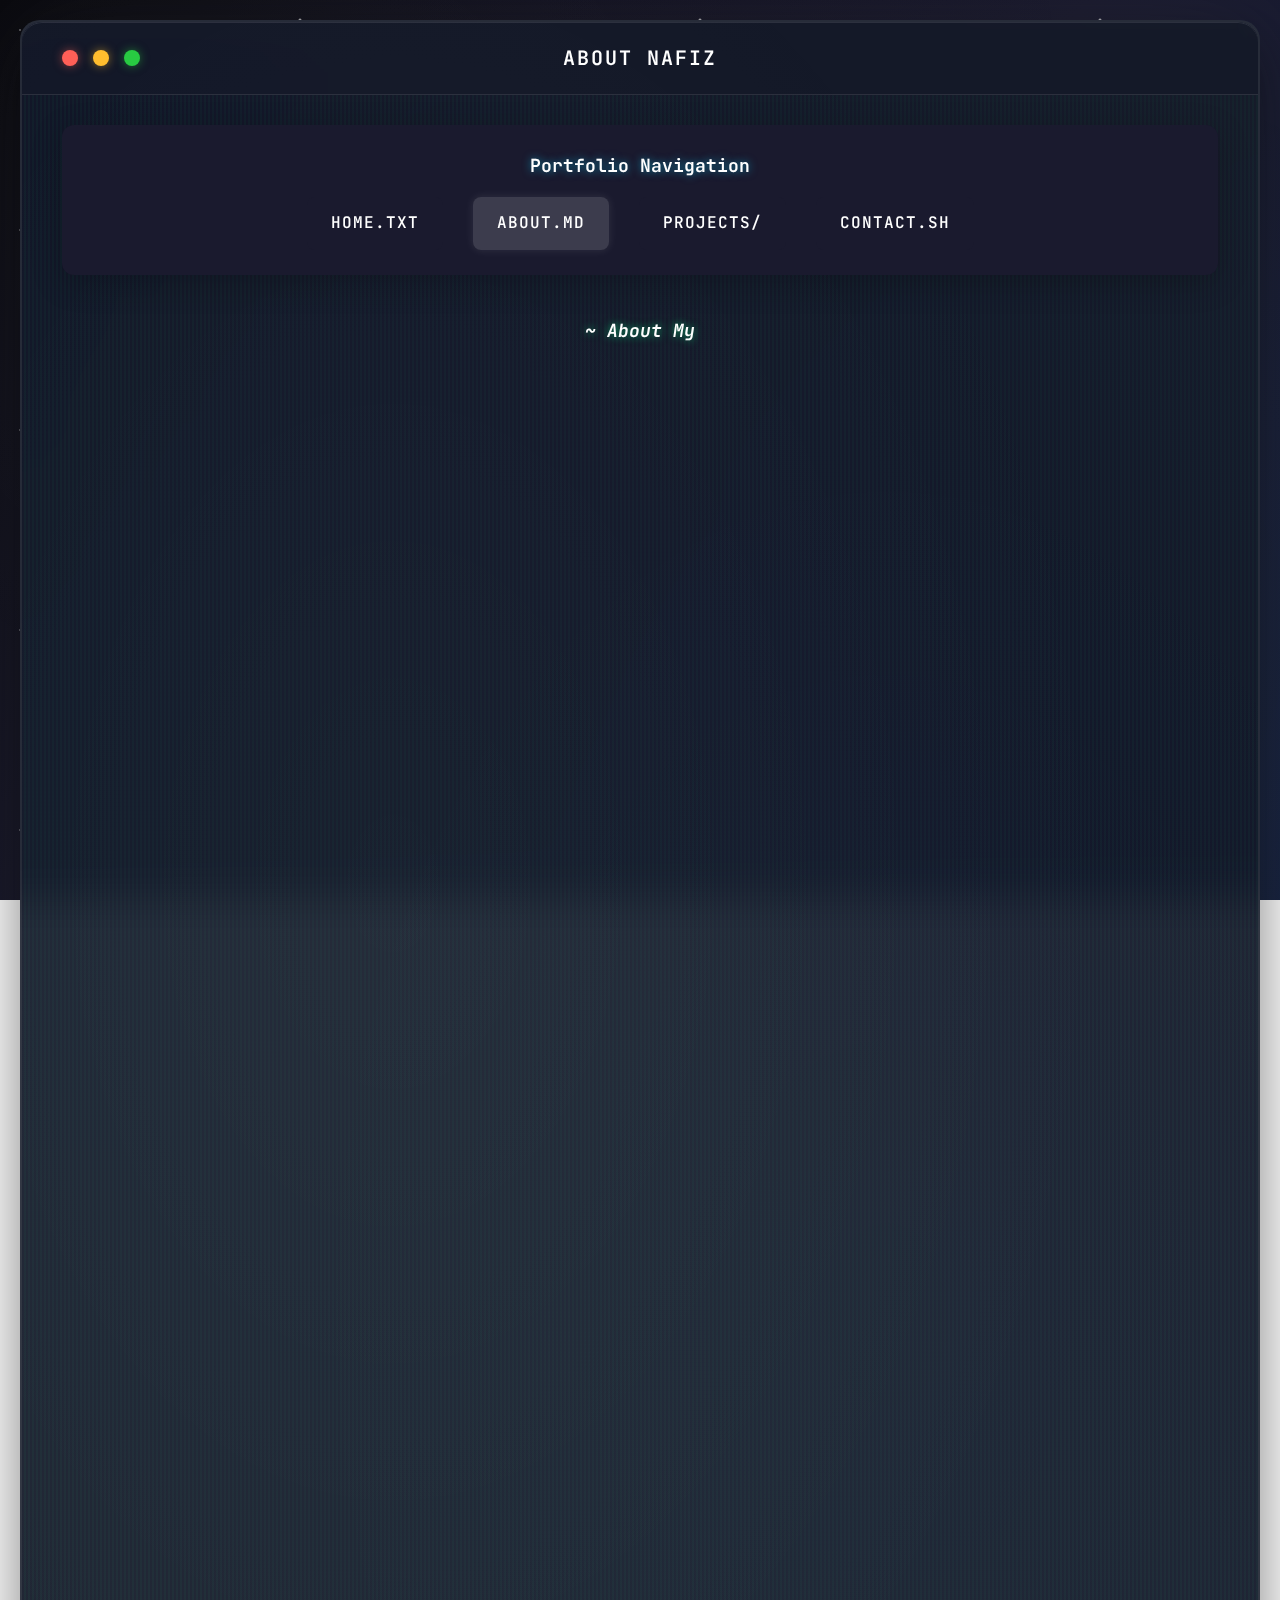
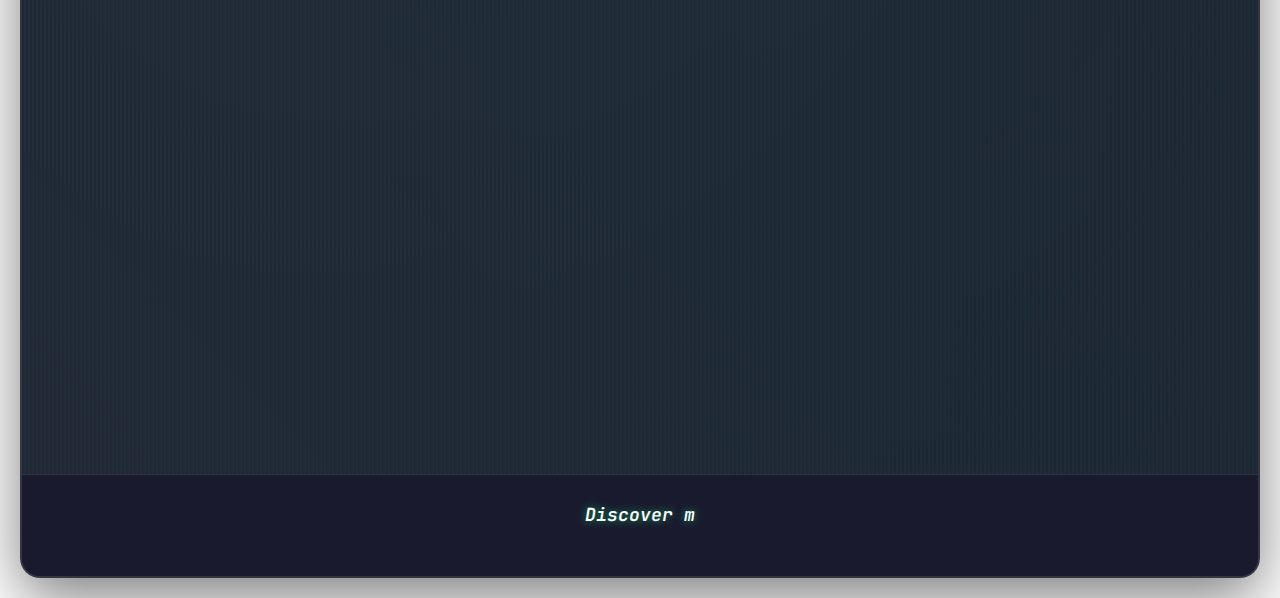
<file: about.html>
<!DOCTYPE html>
<html lang="uz">
<head>
    <meta charset="UTF-8">
    <meta name="viewport" content="width=device-width, initial-scale=1.0">
    <title>About - Nafiz Portfolio</title>
    <link rel="stylesheet" href="style.css">
    <link href="https://fonts.googleapis.com/css2?family=JetBrains+Mono:wght@400;500;600;700&family=Fira+Code:wght@400;500;600&display=swap" rel="stylesheet">
</head>
<body>
    <div class="terminal">
        <div class="terminal-header">
            <div class="terminal-buttons">
                <span class="btn close"></span>
                <span class="btn minimize"></span>
                <span class="btn maximize"></span>
            </div>
            <div class="terminal-title">About Nafiz</div>
        </div>
        
        <div class="terminal-body">
            <nav class="navigation">
                <div class="nav-prompt">Portfolio Navigation</div>
                <div class="nav-menu">
                    <a href="index.html" class="nav-item">home.txt</a>
                    <a href="about.html" class="nav-item active">about.md</a>
                    <a href="projects.html" class="nav-item">projects/</a>
                    <a href="contact.html" class="nav-item">contact.sh</a>
                </div>
            </nav>

            <main class="content">
                <div class="command-line">
                    <span class="prompt">~ About My Journey ~</span>
                </div>
                
                <div class="file-content">
                    <div class="section">
                        <h2># PERSONAL_INFO</h2>
                        <div class="info-block">
                            <div class="info-line">
                                <span class="key">FULL_NAME:</span>
                                <span class="value">Ulug'bek Toshkanov</span>
                            </div>
                            <div class="info-line">
                                <span class="key">ALIAS:</span>
                                <span class="value">Nafiz</span>
                            </div>
                            <div class="info-line">
                                <span class="key">AGE:</span>
                                <span class="value">19</span>
                            </div>
                            <div class="info-line">
                                <span class="key">BIRTH_DATE:</span>
                                <span class="value">24 Mart</span>
                            </div>
                            <div class="info-line">
                                <span class="key">PHONE:</span>
                                <span class="value">908648571</span>
                            </div>
                            <div class="info-line">
                                <span class="key">EDUCATION:</span>
                                <span class="value">Najot Ta'lim</span>
                            </div>
                        </div>
                    </div>

                    <div class="section">
                        <h2>## INTERESTS</h2>
                        <div class="list">
                            <div class="list-item">📚 Kitoblar - Bilim olish va o'qish</div>
                            <div class="list-item">⚽ Futbol - Sport va jamoa o'yinlari</div>
                            <div class="list-item">🏐 Vollebol - Faol hayot tarzi</div>
                            <div class="list-item">📖 #hijobligim - Shaxsiy blog yozuvlari</div>
                            <div class="list-item">💭 #qoriyamga - Fikrlar va mulohazalar</div>
                        </div>
                    </div>

                    <div class="section">
                        <h2>## GOALS_AND_DREAMS</h2>
                        <div class="goal-block">
                            <div class="goal-title">🎯 PRIMARY_GOALS:</div>
                            <div class="goal-item">
                                → Kelajakda o'zligimni anglab yetish
                            </div>
                            <div class="goal-item">
                                → Fullstack dasturchi bo'lib yetishish
                            </div>
                            <div class="goal-item">
                                → Kitob nashriyotlar qilish
                            </div>
                            <div class="goal-item">
                                → Kutubxona ochish
                            </div>
                        </div>
                    </div>

                    <div class="section">
                        <h2>## PHILOSOPHY</h2>
                        <div class="quote-block">
                            <div class="quote">
                                "Oddiylikni yaxshi ko'raman va g'ayri oddiy postlar yozib turaman"
                            </div>
                            <div class="quote-author">- Nafiz</div>
                        </div>
                    </div>

                    <div class="section">
                        <h2>## TECH_STACK</h2>
                        <div class="tech-grid">
                            <div class="tech-category">
                                <div class="tech-title">FRONTEND:</div>
                                <div class="tech-items">HTML, CSS, JavaScript</div>
                            </div>
                            <div class="tech-category">
                                <div class="tech-title">LEARNING:</div>
                                <div class="tech-items">React, Node.js, Python</div>
                            </div>
                            <div class="tech-category">
                                <div class="tech-title">TOOLS:</div>
                                <div class="tech-items">Git, VS Code, Terminal</div>
                            </div>
                        </div>
                    </div>
                </div>
            </main>

            <div class="terminal-footer">
                <div class="command-line">
                    <span class="prompt">Discover more about me <span class="cursor">_</span></span>
                </div>
            </div>
        </div>
    </div>

    <script src="script.js"></script>
</body>
</html>
</file>
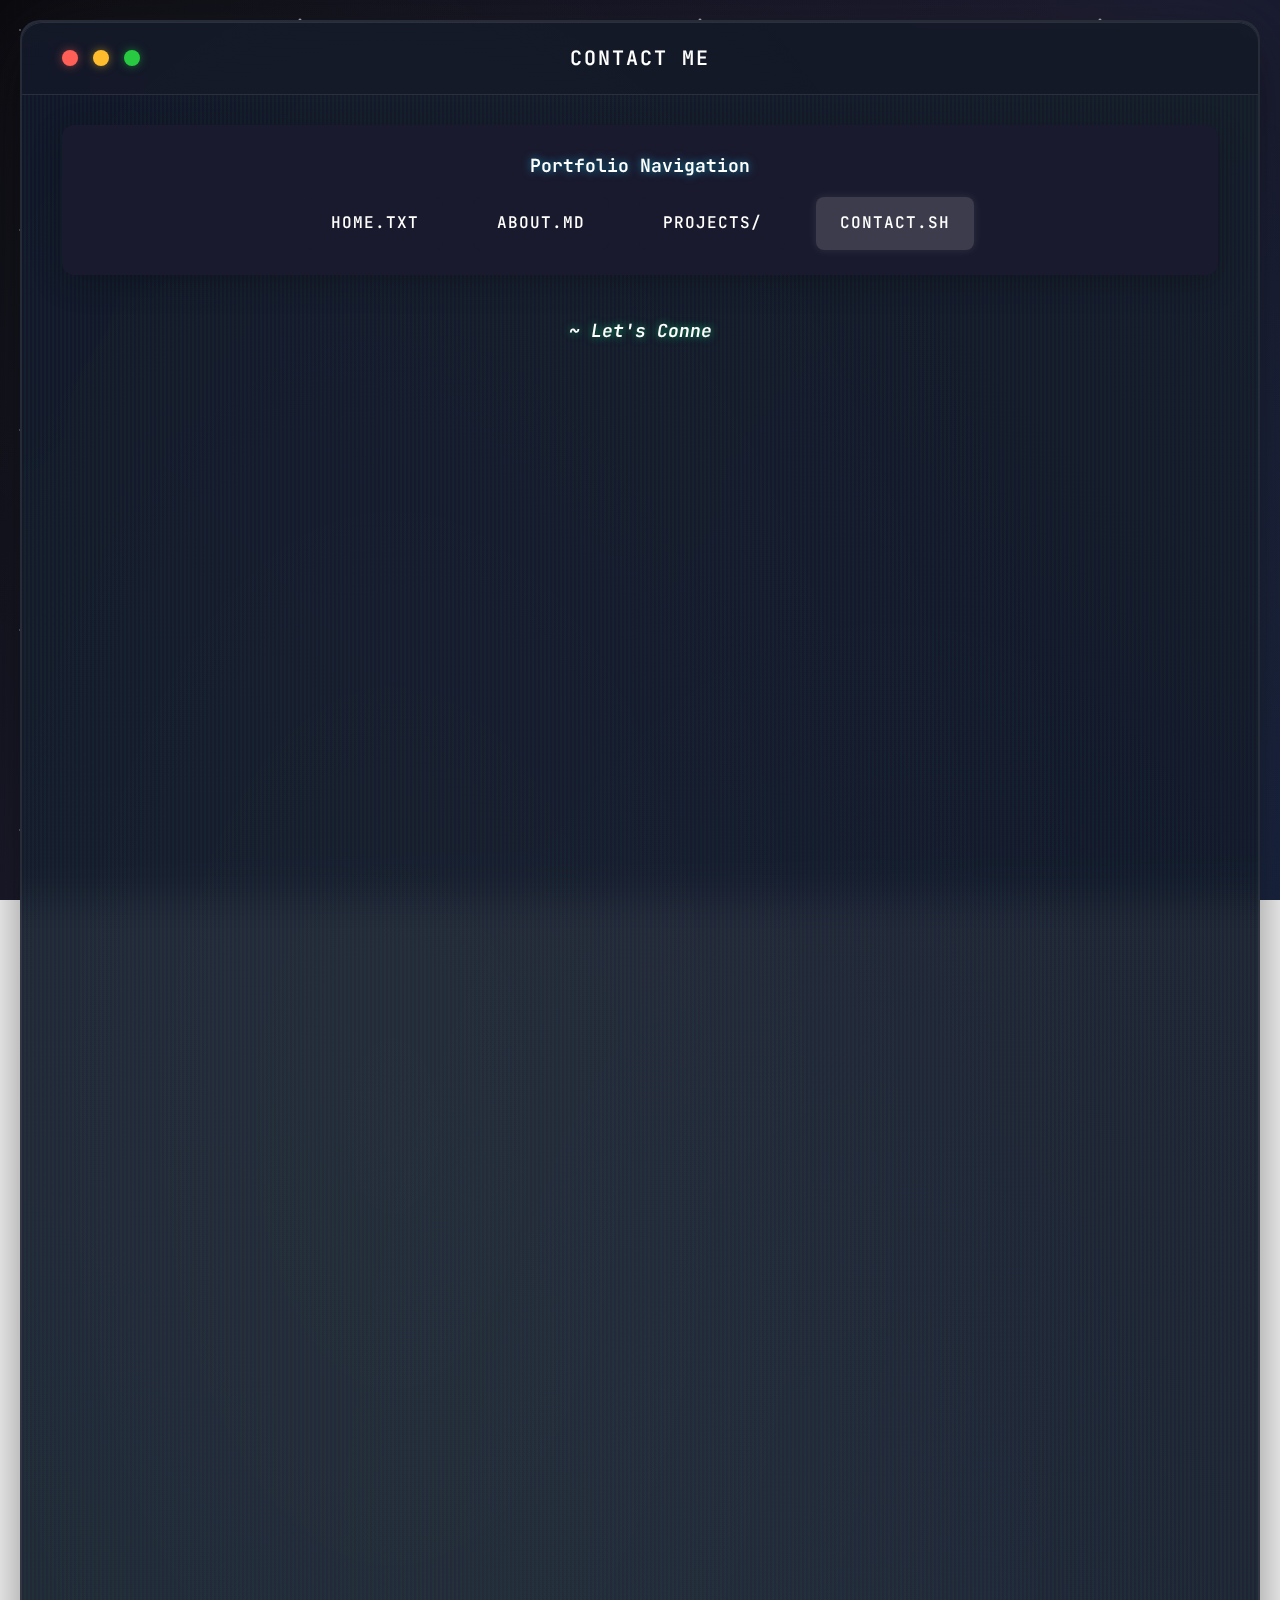
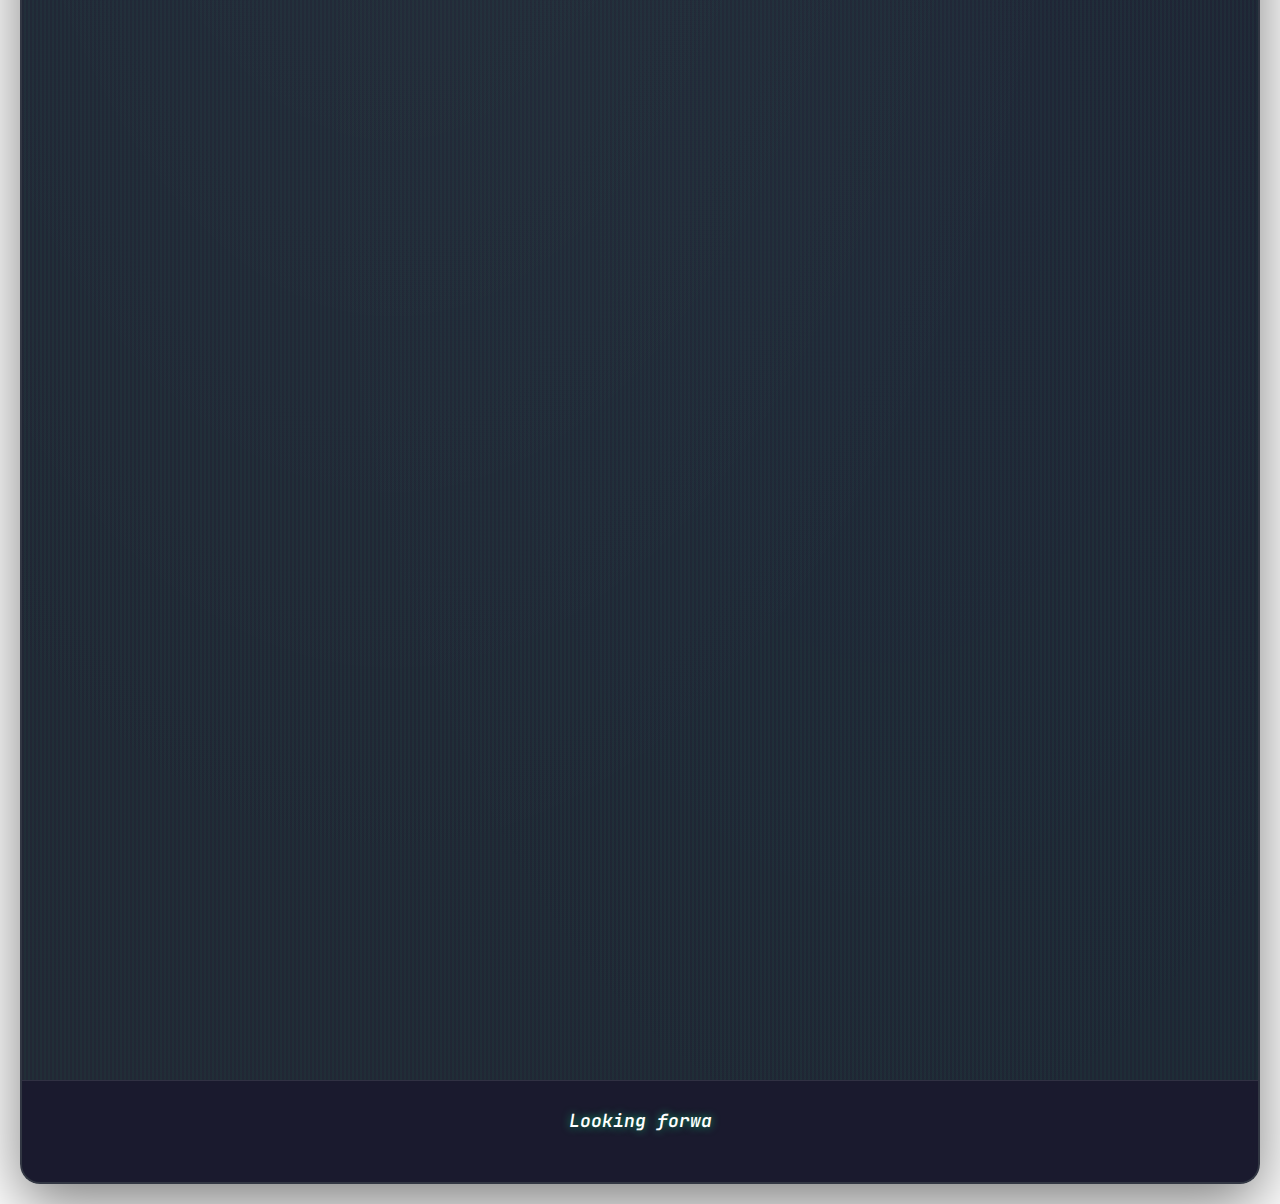
<file: contact.html>
<!DOCTYPE html>
<html lang="uz">
<head>
    <meta charset="UTF-8">
    <meta name="viewport" content="width=device-width, initial-scale=1.0">
    <title>Contact - Nafiz Portfolio</title>
    <link rel="stylesheet" href="style.css">
    <link href="https://fonts.googleapis.com/css2?family=JetBrains+Mono:wght@400;500;600;700&family=Fira+Code:wght@400;500;600&display=swap" rel="stylesheet">
</head>
<body>

    <div class="terminal">

        <div class="terminal-header">

            <div class="terminal-buttons">
                
                <span class="btn close"></span>
                <span class="btn minimize"></span>
                <span class="btn maximize"></span>
            </div>
            <div class="terminal-title">Contact Me</div>
        </div>
        
        <div class="terminal-body">
            <nav class="navigation">
                <div class="nav-prompt">Portfolio Navigation</div>
                <div class="nav-menu">
                    <a href="index.html" class="nav-item">home.txt</a>
                    <a href="about.html" class="nav-item">about.md</a>
                    <a href="projects.html" class="nav-item">projects/</a>
                    <a href="contact.html" class="nav-item active">contact.sh</a>
                </div>
            </nav>

            <main class="content">
                <div class="command-line">
                    <span class="prompt">~ Let's Connect ~</span>
                </div>
                
                <div class="file-content">
                    <!-- Modern Contact Form -->
                    <div class="section">
                        <h2># SEND_MESSAGE</h2>
                        <form class="contact-form" id="contactForm" novalidate>
                            <div class="form-group">
                                <label for="name" class="form-label">NAME:</label>
                                <input type="text" id="name" name="name" class="form-input" required 
                                       placeholder="Enter your name" autocomplete="name">
                                <span class="form-error" id="nameError"></span>
                            </div>
                            
                            <div class="form-group">
                                <label for="email" class="form-label">EMAIL:</label>
                                <input type="email" id="email" name="email" class="form-input" required 
                                       placeholder="your.email@example.com" autocomplete="email">
                                <span class="form-error" id="emailError"></span>
                            </div>
                            
                            <div class="form-group">
                                <label for="subject" class="form-label">SUBJECT:</label>
                                <select id="subject" name="subject" class="form-select" required>
                                    <option value="">Select a topic</option>
                                    <option value="collaboration">🤝 Collaboration</option>
                                    <option value="job">💼 Job Opportunity</option>
                                    <option value="project">🚀 Project Discussion</option>
                                    <option value="mentorship">📚 Mentorship</option>
                                    <option value="other">💭 Other</option>
                                </select>
                                <span class="form-error" id="subjectError"></span>
                            </div>
                            
                            <div class="form-group">
                                <label for="message" class="form-label">MESSAGE:</label>
                                <textarea id="message" name="message" class="form-textarea" required 
                                         placeholder="Type your message here..." rows="5"></textarea>
                                <span class="form-error" id="messageError"></span>
                                <div class="char-counter">
                                    <span id="charCount">0</span>/500 characters
                                </div>
                            </div>
                            
                            <button type="submit" class="form-submit" id="submitBtn">
                                <span class="btn-text">SEND MESSAGE</span>
                                <span class="btn-loader" style="display: none;">⟳ SENDING...</span>
                            </button>
                        </form>
                        
                        <div class="form-success" id="successMessage" style="display: none;">
                            ✅ Message sent successfully! I'll get back to you soon.
                        </div>
                    </div>

                    <div class="section">
                        <h2># CONTACT_INFO</h2>
                        <div class="contact-grid">
                            <div class="contact-item" data-contact="telegram">
                                <div class="contact-icon">📱</div>
                                <div class="contact-details">
                                    <div class="contact-method">TELEGRAM</div>
                                    <a href="https://t.me/bynafizz" target="_blank" class="contact-link" 
                                       rel="noopener noreferrer" aria-label="Contact via Telegram">
                                        @bynafizz
                                    </a>
                                </div>
                            </div>

                            <div class="contact-item" data-contact="instagram">
                                <div class="contact-icon">📷</div>
                                <div class="contact-details">
                                    <div class="contact-method">INSTAGRAM</div>
                                    <a href="https://www.instagram.com/bynafizz?igsh=eGh1M2o0bmg1Y3Jw" target="_blank" 
                                       class="contact-link" rel="noopener noreferrer" aria-label="Follow on Instagram">
                                        @bynafizz
                                    </a>
                                </div>
                            </div>

                            <div class="contact-item" data-contact="phone">
                                <div class="contact-icon">📞</div>
                                <div class="contact-details">
                                    <div class="contact-method">PHONE</div>
                                    <a href="tel:+998908648571" class="contact-link" aria-label="Call phone number">
                                        +998 90 864 85 71
                                    </a>
                                </div>
                            </div>

                            <div class="contact-item" data-contact="location">
                                <div class="contact-icon">🎓</div>
                                <div class="contact-details">
                                    <div class="contact-method">EDUCATION</div>
                                    <div class="contact-value">Najot Ta'lim</div>
                                </div>
                            </div>
                        </div>
                    </div>

                    <div class="section">
                        <h2>## AVAILABILITY</h2>
                        <div class="status-dashboard">
                            <div class="status-card">
                                <div class="status-indicator online" aria-label="Currently online"></div>
                                <div class="status-info">
                                    <div class="status-label">STATUS</div>
                                    <div class="status-value">ONLINE</div>
                                </div>
                            </div>
                            
                            <div class="status-card">
                                <div class="status-icon">⏱️</div>
                                <div class="status-info">
                                    <div class="status-label">RESPONSE TIME</div>
                                    <div class="status-value">~24 hours</div>
                                </div>
                            </div>
                            
                            <div class="status-card">
                                <div class="status-icon">💬</div>
                                <div class="status-info">
                                    <div class="status-label">PREFERRED</div>
                                    <div class="status-value">Telegram</div>
                                </div>
                            </div>
                            
                            <div class="status-card">
                                <div class="status-icon">🌍</div>
                                <div class="status-info">
                                    <div class="status-label">TIMEZONE</div>
                                    <div class="status-value">UTC+5</div>
                                </div>
                            </div>
                        </div>
                    </div>

                    <div class="section">
                        <h2>## COLLABORATION</h2>
                        <div class="collab-cards">
                            <div class="collab-card" data-category="learning">
                                <div class="collab-icon">🎓</div>
                                <div class="collab-content">
                                    <h3>Learning Opportunities</h3>
                                    <p>Always eager to learn new technologies and methodologies</p>
                                </div>
                            </div>
                            
                            <div class="collab-card" data-category="development">
                                <div class="collab-icon">💻</div>
                                <div class="collab-content">
                                    <h3>Web Development</h3>
                                    <p>Frontend & backend projects, modern frameworks</p>
                                </div>
                            </div>
                            
                            <div class="collab-card" data-category="mentorship">
                                <div class="collab-icon">🤝</div>
                                <div class="collab-content">
                                    <h3>Mentorship</h3>
                                    <p>Available for guidance and knowledge sharing</p>
                                </div>
                            </div>
                            
                            <div class="collab-card" data-category="projects">
                                <div class="collab-icon">📚</div>
                                <div class="collab-content">
                                    <h3>Special Projects</h3>
                                    <p>Book publishing, library initiatives, educational content</p>
                                </div>
                            </div>
                        </div>
                    </div>

                    <div class="section">
                        <h2>## QUICK_CONNECT</h2>
                        <div class="command-line">
                            <span class="prompt">~ Ready to Connect ~</span>
                        </div>
                        <div class="connect-widget">
                            <div class="connect-message">
                                <p>Assalomu alaykum! Men Nafiz. Dasturlash, kitoblar va texnologiya haqida 
                                suhbatlashishni yaxshi ko'raman. Bog'lanishdan tortinmang!</p>
                            </div>
                            
                            <div class="quick-actions">
                                <a href="https://t.me/bynafizz" class="quick-btn telegram" 
                                   target="_blank" rel="noopener noreferrer" aria-label="Quick message on Telegram">
                                    <span class="btn-icon">📱</span>
                                    <span class="btn-text">Quick Message</span>
                                </a>
                                
                                <button class="quick-btn email" onclick="scrollToForm()" aria-label="Send email via form">
                                    <span class="btn-icon">✉️</span>
                                    <span class="btn-text">Send Email</span>
                                </button>
                                
                                <a href="tel:+998908648571" class="quick-btn phone" aria-label="Call now">
                                    <span class="btn-icon">📞</span>
                                    <span class="btn-text">Call Now</span>
                                </a>
                            </div>
                        </div>
                    </div>
                </div>
            </main>

            <div class="terminal-footer">
                <div class="command-line">
                    <span class="prompt">Looking forward to hearing from you <span class="cursor">_</span></span>
                </div>
            </div>
        </div>
    </div>

    <script src="script.js"></script>
</body>
</html>
</file>
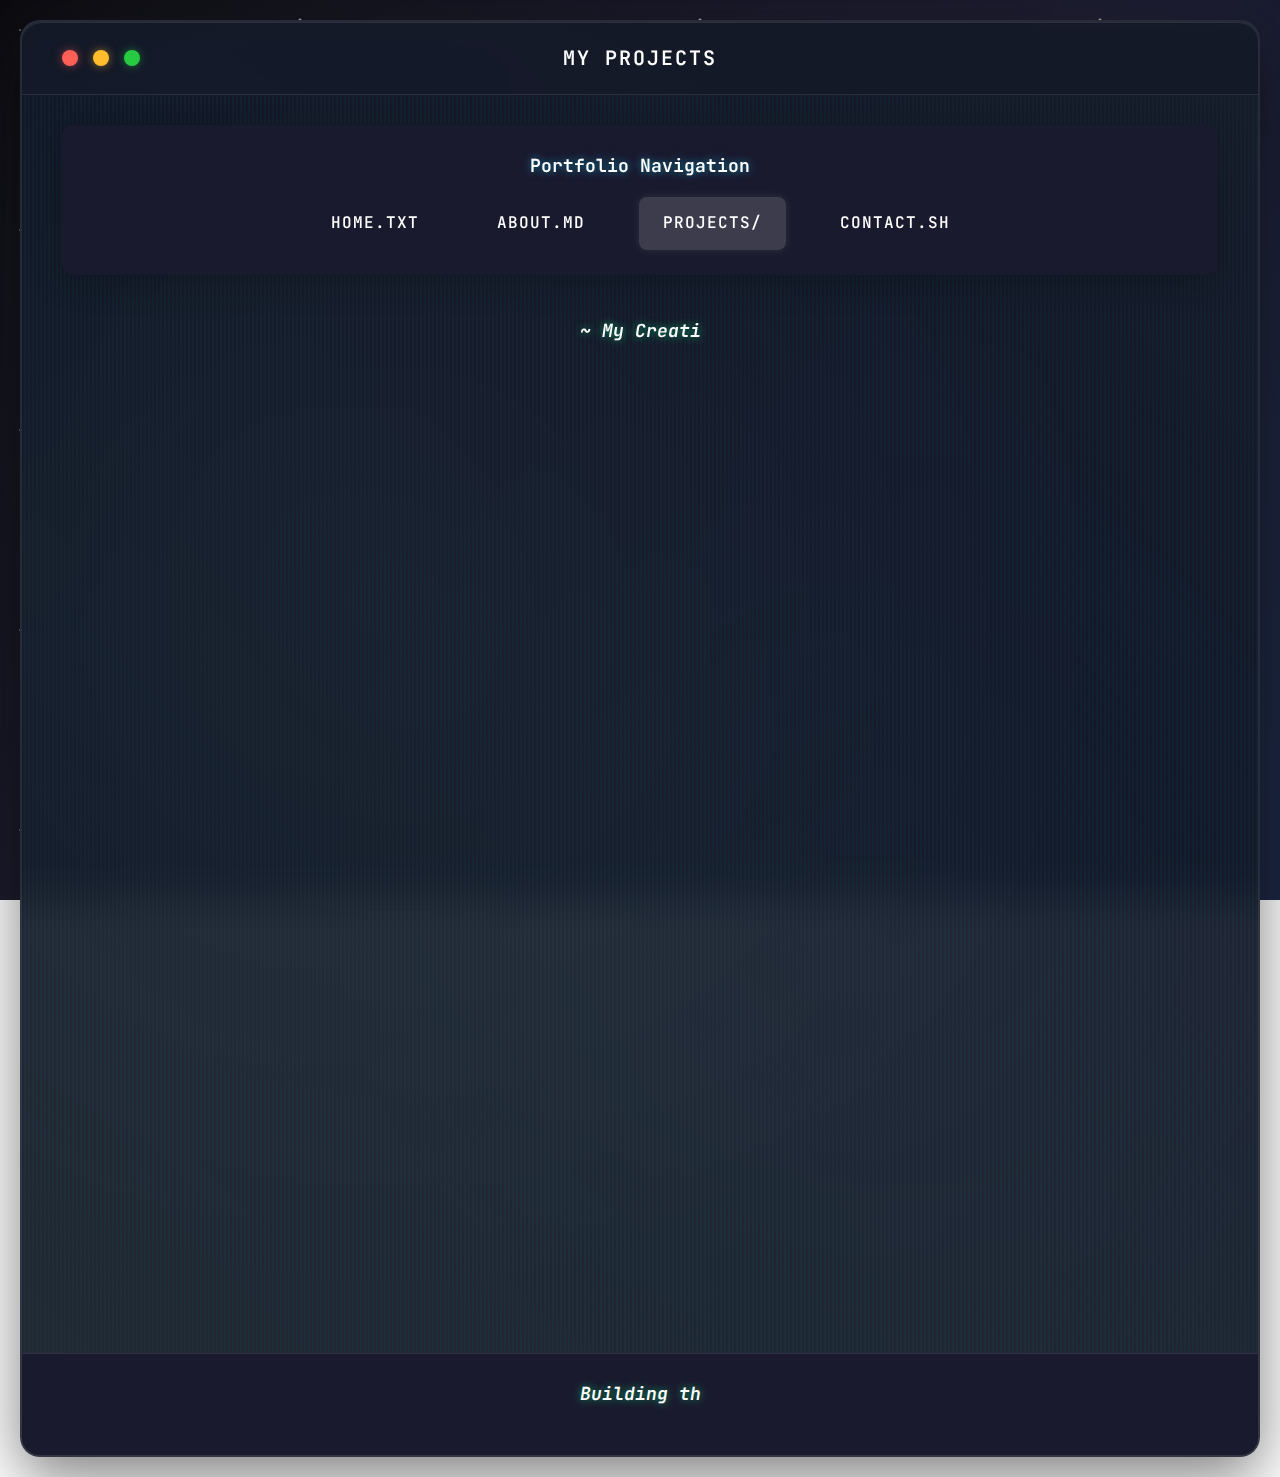
<file: projects.html>
<!DOCTYPE html>
<html lang="uz">
<head>
    <meta charset="UTF-8">
    <meta name="viewport" content="width=device-width, initial-scale=1.0">
    <title>Projects - Nafiz Portfolio</title>
    <link rel="stylesheet" href="style.css">
    <link href="https://fonts.googleapis.com/css2?family=JetBrains+Mono:wght@400;500;600;700&family=Fira+Code:wght@400;500;600&display=swap" rel="stylesheet">
</head>
<body>
    <div class="terminal">
        <div class="terminal-header">
            <div class="terminal-buttons">
                <span class="btn close"></span>
                <span class="btn minimize"></span>
                <span class="btn maximize"></span>
            </div>
            <div class="terminal-title">My Projects</div>
        </div>
        
        <div class="terminal-body">
            <nav class="navigation">
                <div class="nav-prompt">Portfolio Navigation</div>
                <div class="nav-menu">
                    <a href="index.html" class="nav-item">home.txt</a>
                    <a href="about.html" class="nav-item">about.md</a>
                    <a href="projects.html" class="nav-item active">projects/</a>
                    <a href="contact.html" class="nav-item">contact.sh</a>
                </div>
            </nav>

            <main class="content">
                <div class="command-line">
                    <span class="prompt">~ My Creative Endeavors ~</span>
                </div>
                
                <div class="file-content">
                    <div class="section">
                        <h2># CURRENT_PROJECTS</h2>
                        <div class="project-item">
                            <div class="project-header">
                                <span class="project-name">📁 hacker-portfolio/</span>
                                <span class="project-status">[ACTIVE]</span>
                            </div>
                            <div class="project-desc">
                                Personal portfolio website with hacker terminal theme
                            </div>
                            <div class="project-tech">
                                Tech: HTML, CSS, JavaScript
                            </div>
                        </div>

                        <div class="project-item">
                            <div class="project-header">
                                <span class="project-name">📁 blog-posts/</span>
                                <span class="project-status">[ONGOING]</span>
                            </div>
                            <div class="project-desc">
                                #hijobligim va #qoriyamga blog yozuvlari
                            </div>
                            <div class="project-tech">
                                Platform: Social Media, Personal Blog
                            </div>
                        </div>
                    </div>

                    <div class="section">
                        <h2>## LEARNING_PROJECTS</h2>
                        <div class="project-item">
                            <div class="project-header">
                                <span class="project-name">📁 fullstack-journey/</span>
                                <span class="project-status">[IN_PROGRESS]</span>
                            </div>
                            <div class="project-desc">
                                Najot Ta'lim da fullstack dasturlash o'rganish
                            </div>
                            <div class="project-tech">
                                Learning: React, Node.js, Databases
                            </div>
                        </div>
                    </div>

                    <div class="section">
                        <h2>## FUTURE_PLANS</h2>
                        <div class="future-item">
                            <div class="future-icon">🏗️</div>
                            <div class="future-text">
                                <strong>Kutubxona loyihasi</strong> - Jamoat uchun kutubxona ochish
                            </div>
                        </div>

                        <div class="future-item">
                            <div class="future-icon">📚</div>
                            <div class="future-text">
                                <strong>Kitob nashriyoti</strong> - O'zbek tilida dasturlash kitoblari
                            </div>
                        </div>
                    </div>
                </div>
            </main>

            <div class="terminal-footer">
                <div class="command-line">
                    <span class="prompt">Building the future <span class="cursor">_</span></span>
                </div>
            </div>
        </div>
    </div>

    <script src="script.js"></script>
</body>
</html>
</file>
<file: style.css>
/* Modern Terminal UI CSS */
:root {
    --space-black: #000011;
    --deep-space: #0a0a23;
    --nebula-purple: #2d1b69;
    --nebula-blue: #0f3460;
    --star-white: #ffffff;
    --star-blue: #87ceeb;
    --star-gold: #ffd700;
    --cosmic-pink: #ff69b4;
    --galaxy-purple: #9370db;
    --aurora-green: #00ff7f;
    --plasma-cyan: #00ffff;
    --comet-tail: rgba(135, 206, 235, 0.6);
    --nebula-glow: rgba(147, 112, 219, 0.4);
    --star-glow: rgba(255, 255, 255, 0.8);
    --galaxy-gradient: radial-gradient(ellipse at center, #2d1b69 0%, #0f3460 30%, #0a0a23 60%, #000011 100%);
    --nebula-gradient: linear-gradient(45deg, rgba(147, 112, 219, 0.3), rgba(255, 105, 180, 0.2), rgba(0, 255, 127, 0.1));
    --aurora-gradient: linear-gradient(90deg, rgba(0, 255, 127, 0.4), rgba(0, 255, 255, 0.3), rgba(135, 206, 235, 0.2));
}

* {
    margin: 0;
    padding: 0;
    box-sizing: border-box;
}

body {
    font-family: 'JetBrains Mono', 'Fira Code', 'Courier New', monospace;
    background: linear-gradient(135deg, #0a0a0f 0%, #1a1a2e 50%, #16213e 100%);
    background-attachment: fixed;
    color: var(--star-white);
    min-height: 100vh;
    padding: 20px;
    line-height: 1.6;
    overflow-x: hidden;
    position: relative;
}

body::before {
    content: '';
    position: fixed;
    top: 0;
    left: 0;
    width: 100%;
    height: 100%;
    background: 
        radial-gradient(circle at 20% 30%, rgba(255, 255, 255, 0.02) 0%, transparent 40%),
        radial-gradient(circle at 80% 70%, rgba(135, 206, 235, 0.03) 0%, transparent 50%),
        radial-gradient(circle at 50% 10%, rgba(147, 112, 219, 0.02) 0%, transparent 45%);
    pointer-events: none;
    z-index: -2;
}

body::after {
    content: '';
    position: fixed;
    top: 0;
    left: 0;
    width: 100%;
    height: 100%;
    background-image: 
        radial-gradient(1px 1px at 20px 30px, var(--star-white), transparent),
        radial-gradient(2px 2px at 40px 70px, var(--star-blue), transparent),
        radial-gradient(1px 1px at 90px 40px, var(--star-gold), transparent),
        radial-gradient(1px 1px at 130px 80px, var(--star-white), transparent),
        radial-gradient(2px 2px at 160px 30px, var(--cosmic-pink), transparent),
        radial-gradient(1px 1px at 200px 50px, var(--aurora-green), transparent),
        radial-gradient(1px 1px at 250px 90px, var(--plasma-cyan), transparent),
        radial-gradient(2px 2px at 300px 20px, var(--star-white), transparent),
        radial-gradient(1px 1px at 350px 60px, var(--star-blue), transparent),
        radial-gradient(1px 1px at 400px 100px, var(--star-gold), transparent);
    background-repeat: repeat;
    background-size: 400px 200px;
    pointer-events: none;
    z-index: -1;
    animation: starFieldDrift 80s linear infinite;
}

.particle {
    position: absolute;
    background: var(--star-white);
    border-radius: 50%;
    pointer-events: none;
    animation: particleFloat 40s linear infinite;
    z-index: 1;
    opacity: 0.4;
}

.pulse-particle {
    animation: particleFloat 40s linear infinite, particlePulse 4s ease-in-out infinite;
}

@keyframes particleFloat {
    0% {
        transform: translate(0, 0);
    }
    100% {
        transform: translate(100px, 100px);
    }
}

@keyframes particlePulse {
    0%, 100% {
        opacity: 0.3;
        transform: scale(1);
    }
    50% {
        opacity: 0.8;
        transform: scale(1.2);
    }
}

@keyframes starFieldDrift {
    0% {
        transform: translateY(0) translateX(0);
    }
    100% {
        transform: translateY(-200px) translateX(-400px);
    }
}

.terminal {
    max-width: 1400px;
    margin: 0 auto;
    background: rgba(15, 20, 35, 0.95);
    border: 2px solid rgba(255, 255, 255, 0.1);
    border-radius: 20px;
    box-shadow: 
        0 20px 60px rgba(0, 0, 0, 0.5),
        0 0 100px rgba(255, 255, 255, 0.05),
        inset 0 1px 0 rgba(255, 255, 255, 0.1);
    min-height: 90vh;
    position: relative;
    backdrop-filter: blur(20px) saturate(1.2);
    overflow: hidden;
}

.terminal::before {
    content: '';
    position: absolute;
    top: -2px;
    left: -2px;
    right: -2px;
    bottom: -2px;
    background: linear-gradient(
        45deg,
        rgba(255, 255, 255, 0.1),
        rgba(135, 206, 235, 0.1),
        rgba(147, 112, 219, 0.1),
        rgba(255, 255, 255, 0.1)
    );
    border-radius: 20px;
    z-index: -1;
    opacity: 0.3;
}

.terminal::after {
    content: '';
    position: absolute;
    top: 0;
    left: 0;
    right: 0;
    bottom: 0;
    background: 
        radial-gradient(ellipse at 30% 40%, rgba(255, 255, 255, 0.03) 0%, transparent 60%),
        radial-gradient(ellipse at 70% 60%, rgba(135, 206, 235, 0.02) 0%, transparent 50%);
    pointer-events: none;
    z-index: 0;
    border-radius: 20px;
}

.terminal-header {
    background: rgba(20, 25, 40, 0.8);
    padding: 20px 40px;
    border-bottom: 1px solid rgba(255, 255, 255, 0.1);
    border-radius: 20px 20px 0 0;
    display: flex;
    align-items: center;
    justify-content: center;
    position: relative;
    backdrop-filter: blur(10px);
    box-shadow: inset 0 1px 0 rgba(255, 255, 255, 0.1);
}

.terminal-buttons {
    position: absolute;
    left: 40px;
    display: flex;
    gap: 15px;
}

.btn {
    width: 16px;
    height: 16px;
    border-radius: 50%;
    border: none;
    transition: all 0.3s ease;
    cursor: pointer;
    box-shadow: 0 2px 8px rgba(0, 0, 0, 0.3);
}

.btn:hover {
    transform: scale(1.1);
    box-shadow: 0 4px 12px rgba(0, 0, 0, 0.4);
}

.btn.close { 
    background: #ff5f57;
    box-shadow: 0 0 10px rgba(255, 95, 87, 0.5);
}
.btn.minimize { 
    background: #ffbd2e;
    box-shadow: 0 0 10px rgba(255, 189, 46, 0.5);
}
.btn.maximize { 
    background: #28ca42;
    box-shadow: 0 0 10px rgba(40, 202, 66, 0.5);
}

.terminal-title {
    color: var(--text-primary);
    font-size: 20px;
    font-weight: 600;
    font-family: 'JetBrains Mono', monospace;
    text-transform: uppercase;
    letter-spacing: 2px;
    text-shadow: 0 0 10px var(--neon-green);
    animation: titleGlow 2s ease-in-out infinite alternate;
}

@keyframes titleGlow {
    0% { text-shadow: 0 0 10px var(--neon-green); }
    100% { text-shadow: 0 0 20px var(--neon-green), 0 0 30px var(--neon-green); }
}

.terminal-body {
    padding: 30px 40px;
    line-height: 1.8;
    background: transparent;
    position: relative;
}

.terminal-body::before {
    content: '';
    position: absolute;
    top: 0;
    left: 0;
    right: 0;
    bottom: 0;
    background: 
        repeating-linear-gradient(
            90deg,
            transparent,
            transparent 2px,
            rgba(0, 255, 136, 0.03) 2px,
            rgba(0, 255, 136, 0.03) 4px
        );
    pointer-events: none;
    z-index: 1;
}

.terminal-body > * {
    position: relative;
    z-index: 2;
}

.boot-sequence {
    margin-bottom: 30px;
    text-align: center;
    border-bottom: 1px solid var(--neon-blue);
    padding-bottom: 20px;
    background: var(--accent-bg);
    border-radius: 8px;
    padding: 20px;
    box-shadow: 0 4px 20px rgba(0, 0, 0, 0.2);
}

.boot-line {
    color: var(--text-secondary);
    margin-bottom: 8px;
    font-style: italic;
    font-size: 16px;
    opacity: 0;
    animation: fadeIn 0.8s ease-in-out forwards;
    text-shadow: 0 0 5px rgba(184, 184, 184, 0.3);
}

.boot-line:nth-child(1) { animation-delay: 0.3s; }
.boot-line:nth-child(2) { animation-delay: 0.6s; }
.boot-line:nth-child(3) { animation-delay: 0.9s; }
.boot-line:nth-child(4) { 
    animation-delay: 1.2s; 
    font-weight: 600; 
    color: var(--neon-pink);
    text-shadow: 0 0 10px rgba(255, 0, 110, 0.6);
}

@keyframes fadeIn {
    to { opacity: 1; }
}

.navigation {
    margin-bottom: 40px;
    border-bottom: 1px solid var(--border-glow);
    padding-bottom: 25px;
    background: var(--secondary-bg);
    border-radius: 12px;
    padding: 25px;
    box-shadow: 0 8px 32px rgba(0, 0, 0, 0.2);
}

.nav-prompt {
    color: var(--neon-blue);
    margin-bottom: 15px;
    font-size: 18px;
    font-weight: 600;
    text-align: center;
    text-shadow: 0 0 8px rgba(0, 212, 255, 0.6);
}

.nav-menu {
    display: flex;
    gap: 30px;
    flex-wrap: wrap;
    justify-content: center;
}

.nav-item {
    color: var(--text-secondary);
    text-decoration: none;
    padding: 12px 24px;
    border: 1px solid var(--neon-blue);
    border-radius: 8px;
    transition: all 0.3s ease;
    font-weight: 500;
    text-transform: uppercase;
    letter-spacing: 1px;
    background: var(--secondary-bg);
    position: relative;
}

.nav-item:hover {
    color: var(--star-white);
    background: rgba(255, 255, 255, 0.1);
    transform: translateY(-1px);
}

.nav-item.active {
    color: var(--star-white);
    background: rgba(255, 255, 255, 0.15);
    box-shadow: 0 0 10px rgba(255, 255, 255, 0.1);
}

.nav-item::before {
    content: '';
    position: absolute;
    top: 0;
    left: -100%;
    width: 100%;
    height: 100%;
    background: var(--gradient-accent);
    transition: left 0.3s ease;
    z-index: -1;
}

.nav-item:hover::before {
    left: 0;
}

.content {
    margin-bottom: 40px;
}

.command-line {
    margin-bottom: 20px;
    text-align: center;
}

.prompt {
    color: var(--neon-green);
    font-size: 18px;
    font-weight: 600;
    font-style: italic;
    text-shadow: 0 0 8px rgba(0, 255, 136, 0.6);
    animation: promptPulse 2s ease-in-out infinite alternate;
}

@keyframes promptPulse {
    0% { text-shadow: 0 0 8px rgba(0, 255, 136, 0.6); }
    100% { text-shadow: 0 0 15px rgba(0, 255, 136, 0.8), 0 0 25px rgba(0, 255, 136, 0.4); }
}

/* ASCII Art */
.ascii-art {
    color: var(--neon-green);
    font-size: 14px;
    margin-bottom: 30px;
    text-align: center;
    font-weight: bold;
    font-family: 'JetBrains Mono', monospace;
    text-shadow: 0 0 10px var(--neon-green);
    background: var(--accent-bg);
    padding: 25px;
    border: 1px solid var(--neon-green);
    border-radius: 8px;
    box-shadow: 
        0 0 20px rgba(0, 255, 136, 0.2),
        inset 0 1px 0 rgba(255, 255, 255, 0.1);
    animation: asciiGlow 3s ease-in-out infinite alternate;
}

@keyframes asciiGlow {
    0% { text-shadow: 0 0 10px var(--neon-green); }
    100% { text-shadow: 0 0 20px var(--neon-green), 0 0 30px var(--neon-green); }
}

/* Info Block */
.info-block {
    margin-bottom: 35px;
    background: var(--secondary-bg);
    padding: 25px;
    border-left: 4px solid var(--neon-blue);
    border-radius: 8px;
    box-shadow: 
        0 8px 32px rgba(0, 0, 0, 0.3),
        inset 0 1px 0 rgba(255, 255, 255, 0.1);
    backdrop-filter: blur(10px);
    transition: transform 0.3s ease, box-shadow 0.3s ease;
}

.info-block:hover {
    transform: translateY(-2px);
    box-shadow: 
        0 12px 40px rgba(0, 0, 0, 0.4),
        0 0 20px rgba(0, 212, 255, 0.2);
}

.info-line {
    display: flex;
    margin-bottom: 12px;
    align-items: center;
    border-bottom: 1px dotted var(--charcoal);
    padding-bottom: 8px;
}

.key {
    color: var(--neon-purple);
    min-width: 150px;
    font-weight: 600;
    text-transform: uppercase;
    letter-spacing: 1px;
    text-shadow: 0 0 5px rgba(179, 71, 217, 0.5);
}

.value {
    color: var(--text-primary);
    font-weight: 500;
}

.value.online {
    color: var(--forest);
    position: relative;
    font-weight: 600;
}

.value.online::before {
    content: "●";
    margin-right: 8px;
    color: var(--forest);
    animation: pulse 2s infinite;
}

@keyframes pulse {
    0%, 100% { opacity: 1; }
    50% { opacity: 0.6; }
}

/* Quick Access */
.quick-access {
    margin-top: 30px;
    background: var(--secondary-bg);
    padding: 25px;
    border: 1px solid var(--neon-green);
    border-radius: 12px;
    box-shadow: 
        0 8px 32px rgba(0, 0, 0, 0.3),
        0 0 20px rgba(0, 255, 136, 0.1);
    backdrop-filter: blur(10px);
}

.links {
    margin-top: 15px;
}

.link {
    display: block;
    color: var(--text-secondary);
    text-decoration: none;
    margin-bottom: 12px;
    padding: 15px 20px;
    transition: all 0.3s ease;
    background: var(--accent-bg);
    border-left: 4px solid var(--neon-blue);
    border-radius: 6px;
    font-weight: 500;
    position: relative;
    overflow: hidden;
}

.link::before {
    content: '';
    position: absolute;
    top: 0;
    left: -100%;
    width: 100%;
    height: 100%;
    background: var(--gradient-accent);
    transition: left 0.3s ease;
    z-index: -1;
}

.link:hover {
    color: var(--text-primary);
    transform: translateX(10px) translateY(-2px);
    box-shadow: 
        0 8px 25px rgba(0, 212, 255, 0.3),
        0 0 20px rgba(0, 212, 255, 0.2);
    border-left-color: var(--neon-green);
}

.link:hover::before {
    left: 0;
}

/* Footer */
.terminal-footer {
    border-top: 1px solid var(--border-glow);
    padding: 25px 40px;
    text-align: center;
    background: var(--secondary-bg);
    margin: 30px -40px -30px -40px;
    border-radius: 0 0 12px 12px;
    box-shadow: inset 0 1px 0 rgba(255, 255, 255, 0.1);
}

.cursor {
    animation: blink 1.5s infinite;
    color: var(--neon-green);
    font-weight: bold;
    text-shadow: 0 0 10px var(--neon-green);
}

@keyframes blink {
    0%, 50% { opacity: 1; }
    51%, 100% { opacity: 0; }
}

/* Enhanced Responsive Design */
@media (max-width: 1024px) {
    .terminal {
        max-width: 95%;
        margin: 10px auto;
    }
    
    .terminal-body {
        padding: 25px 30px;
    }
    
    .nav-menu {
        gap: 20px;
    }
}

@media (max-width: 768px) {
    body {
        padding: 10px;
        background-attachment: fixed;
    }
    
    .terminal {
        min-height: 95vh;
        border-radius: 8px;
    }
    
    .terminal-header {
        padding: 15px 20px;
        border-radius: 8px 8px 0 0;
    }
    
    .terminal-title {
        font-size: 16px;
        letter-spacing: 1px;
    }
    
    .terminal-buttons {
        left: 20px;
        gap: 10px;
    }
    
    .btn {
        width: 14px;
        height: 14px;
    }
    
    .terminal-body {
        padding: 20px 15px;
    }
    
    .nav-menu {
        flex-direction: column;
        gap: 12px;
        align-items: center;
    }
    
    .nav-item {
        width: 100%;
        max-width: 280px;
        text-align: center;
        padding: 15px 20px;
    }
    
    .ascii-art {
        font-size: 10px;
        padding: 15px;
    }
    
    .info-line {
        flex-direction: column;
        align-items: flex-start;
        gap: 5px;
        padding-bottom: 12px;
    }
    
    .key {
        min-width: auto;
        font-size: 14px;
    }
    
    .value {
        font-size: 14px;
        padding-left: 10px;
    }
    
    .link {
        padding: 12px 15px;
    }
    
    .terminal-footer {
        margin: 20px -15px -20px -15px;
        padding: 20px 15px;
    }
}

@media (max-width: 480px) {
    .terminal-title {
        font-size: 14px;
    }
    
    .ascii-art {
        font-size: 8px;
        padding: 10px;
    }
    
    .nav-item {
        font-size: 12px;
        padding: 12px 15px;
    }
    
    .info-block, .quick-access, .section {
        padding: 15px;
    }
    
    .tech-grid, .contact-grid, .status-dashboard, .collab-cards {
        grid-template-columns: 1fr;
    }
    
    .project-header {
        flex-direction: column;
        align-items: flex-start;
        gap: 5px;
    }
    
    .quick-actions {
        flex-direction: column;
    }
    
    .quick-btn {
        min-width: auto;
        width: 100%;
    }
    
    .contact-form {
        padding: 20px;
    }
    
    .collab-card {
        flex-direction: column;
        text-align: center;
    }
    
    .collab-icon {
        align-self: center;
    }
}

/* Modern Contact Form Styles */
.co.navigation {
    background: rgba(20, 25, 40, 0.6);
    padding: 15px 30px;
    border-radius: 12px;
    margin-bottom: 25px;
    border: 1px solid rgba(255, 255, 255, 0.08);
    backdrop-filter: blur(10px);
}

.contact-form {
    background: rgba(20, 25, 40, 0.8);
    padding: 30px;
    border-radius: 15px;
    border: 1px solid rgba(255, 255, 255, 0.1);
    box-shadow: 
        0 10px 40px rgba(0, 0, 0, 0.3),
        inset 0 1px 0 rgba(255, 255, 255, 0.1);
    margin-bottom: 30px;
    backdrop-filter: blur(15px);
}

.form-group {
    margin-bottom: 25px;
    position: relative;
}

.form-label {
    display: block;
    color: rgba(255, 255, 255, 0.8);
    font-size: 14px;
    font-weight: 600;
    margin-bottom: 8px;
    text-transform: uppercase;
    letter-spacing: 1px;
}

.form-input,
.form-select,
.form-textarea {
    width: 100%;
    background: rgba(30, 35, 50, 0.8);
    border: 1px solid rgba(255, 255, 255, 0.15);
    border-radius: 10px;
    padding: 12px 16px;
    color: var(--star-white);
    font-family: 'JetBrains Mono', monospace;
    font-size: 14px;
    transition: all 0.3s ease;
    outline: none;
    backdrop-filter: blur(10px);
}

.form-input:focus,
.form-select:focus,
.form-textarea:focus {
    border-color: rgba(255, 255, 255, 0.3);
    box-shadow: 
        0 0 20px rgba(255, 255, 255, 0.1),
        inset 0 1px 2px rgba(255, 255, 255, 0.1);
    transform: translateY(-2px);
}

.form-input::placeholder,
.form-textarea::placeholder {
    color: var(--text-muted);
    opacity: 0.7;
}

.form-textarea {
    resize: vertical;
    min-height: 120px;
}

.form-error {
    display: block;
    color: var(--neon-pink);
    font-size: 12px;
    margin-top: 5px;
    opacity: 0;
    transition: opacity 0.3s ease;
}

.form-error.show {
    opacity: 1;
}

.char-counter {
    text-align: right;
    color: var(--text-muted);
    font-size: 12px;
    margin-top: 5px;
}

.form-submit {
    background: var(--gradient-accent);
    border: none;
    border-radius: 8px;
    padding: 15px 30px;
    color: var(--text-primary);
    font-family: 'JetBrains Mono', monospace;
    font-weight: 600;
    font-size: 14px;
    text-transform: uppercase;
    letter-spacing: 1px;
    cursor: pointer;
    transition: all 0.3s ease;
    position: relative;
    overflow: hidden;
    width: 100%;
}

.form-submit:hover {
    transform: translateY(-2px);
    box-shadow: 0 10px 25px rgba(79, 172, 254, 0.4);
}

.form-submit:active {
    transform: translateY(0);
}

.form-submit:disabled {
    opacity: 0.6;
    cursor: not-allowed;
}

.form-success {
    background: var(--accent-bg);
    border: 1px solid var(--neon-green);
    border-radius: 8px;
    padding: 15px;
    color: var(--neon-green);
    text-align: center;
    font-weight: 600;
    animation: slideInUp 0.5s ease-out;
}

/* Contact Grid Layout */
.contact-grid {
    display: grid;
    grid-template-columns: repeat(auto-fit, minmax(280px, 1fr));
    gap: 20px;
    margin-top: 20px;
}

.contact-item {
    background: var(--secondary-bg);
    border: 1px solid var(--neon-blue);
    border-radius: 12px;
    padding: 20px;
    display: flex;
    align-items: center;
    gap: 15px;
    transition: all 0.3s ease;
    cursor: pointer;
}

.contact-item:hover {
    transform: translateY(-5px) rotateX(5deg);
    box-shadow: 
        0 15px 40px rgba(0, 212, 255, 0.3),
        0 0 50px rgba(0, 212, 255, 0.2),
        inset 0 2px 4px rgba(255, 255, 255, 0.1);
    border-color: var(--neon-green);
    animation: contactItemHover 0.6s ease-out;
}

@keyframes contactItemHover {
    0% {
        transform: translateY(0) rotateX(0deg);
    }
    50% {
        transform: translateY(-8px) rotateX(8deg) scale(1.05);
    }
    100% {
        transform: translateY(-5px) rotateX(5deg);
    }
}

.contact-icon {
    font-size: 24px;
    width: 50px;
    height: 50px;
    display: flex;
    align-items: center;
    justify-content: center;
    background: var(--accent-bg);
    border-radius: 50%;
    border: 2px solid var(--neon-blue);
}

.contact-details {
    flex: 1;
}

.contact-method {
    color: var(--neon-purple);
    font-weight: 600;
    font-size: 12px;
    text-transform: uppercase;
    letter-spacing: 1px;
    margin-bottom: 5px;
}

.contact-link {
    color: var(--text-primary);
    text-decoration: none;
    font-weight: 500;
    transition: color 0.3s ease;
}

.contact-link:hover {
    color: var(--neon-green);
    text-shadow: 0 0 8px var(--neon-green);
}

.contact-value {
    color: var(--text-primary);
    font-weight: 500;
}

/* Status Dashboard */
.status-dashboard {
    display: grid;
    grid-template-columns: repeat(auto-fit, minmax(200px, 1fr));
    gap: 15px;
    margin-top: 20px;
}

.status-card {
    background: var(--secondary-bg);
    border: 1px solid var(--border-glow);
    border-radius: 8px;
    padding: 20px;
    display: flex;
    align-items: center;
    gap: 15px;
    transition: all 0.3s ease;
}

.status-card:hover {
    transform: translateY(-2px);
    box-shadow: 0 8px 25px rgba(0, 255, 136, 0.2);
}

.status-indicator {
    width: 12px;
    height: 12px;
    border-radius: 50%;
    background: var(--neon-green);
    box-shadow: 0 0 10px var(--neon-green);
    animation: pulse 2s infinite;
}

.status-icon {
    font-size: 20px;
    width: 40px;
    height: 40px;
    display: flex;
    align-items: center;
    justify-content: center;
    background: var(--accent-bg);
    border-radius: 50%;
}

.status-info {
    flex: 1;
}

.status-label {
    color: var(--text-muted);
    font-size: 11px;
    text-transform: uppercase;
    letter-spacing: 1px;
    margin-bottom: 3px;
}

.status-value {
    color: var(--text-primary);
    font-weight: 600;
    font-size: 14px;
}

/* Collaboration Cards */
.collab-cards {
    display: grid;
    grid-template-columns: repeat(auto-fit, minmax(300px, 1fr));
    gap: 20px;
    margin-top: 20px;
}

.collab-card {
    background: var(--secondary-bg);
    border: 1px solid var(--neon-blue);
    border-radius: 12px;
    padding: 25px;
    display: flex;
    gap: 20px;
    transition: all 0.3s ease;
    cursor: pointer;
}

.collab-card:hover {
    transform: translateY(-8px) rotateY(5deg) rotateX(3deg);
    box-shadow: 
        0 20px 50px rgba(0, 212, 255, 0.3),
        0 0 60px rgba(0, 212, 255, 0.2),
        inset 0 2px 4px rgba(255, 255, 255, 0.1);
    border-color: var(--neon-green);
    animation: collabCardHover 0.8s ease-out;
}

@keyframes collabCardHover {
    0% {
        transform: translateY(0) rotateY(0deg) rotateX(0deg);
    }
    30% {
        transform: translateY(-12px) rotateY(8deg) rotateX(5deg) scale(1.05);
    }
    100% {
        transform: translateY(-8px) rotateY(5deg) rotateX(3deg);
    }
}

.collab-icon {
    font-size: 28px;
    width: 60px;
    height: 60px;
    display: flex;
    align-items: center;
    justify-content: center;
    background: var(--accent-bg);
    border-radius: 12px;
    border: 2px solid var(--neon-blue);
    flex-shrink: 0;
}

.collab-content h3 {
    color: var(--neon-purple);
    font-size: 16px;
    font-weight: 600;
    margin-bottom: 8px;
    text-transform: uppercase;
    letter-spacing: 1px;
}

.collab-content p {
    color: var(--text-secondary);
    font-size: 14px;
    line-height: 1.5;
}

/* Quick Actions */
.connect-widget {
    background: var(--secondary-bg);
    border: 1px solid var(--neon-green);
    border-radius: 12px;
    padding: 25px;
    margin-top: 20px;
}

.connect-message {
    margin-bottom: 20px;
}

.connect-message p {
    color: var(--text-secondary);
    line-height: 1.6;
    font-size: 14px;
}

.quick-actions {
    display: flex;
    gap: 15px;
    flex-wrap: wrap;
}

.quick-btn {
    background: var(--gradient-accent);
    border: none;
    border-radius: 8px;
    padding: 12px 20px;
    color: var(--text-primary);
    text-decoration: none;
    font-family: 'JetBrains Mono', monospace;
    font-weight: 600;
    font-size: 12px;
    text-transform: uppercase;
    letter-spacing: 1px;
    cursor: pointer;
    transition: all 0.3s ease;
    display: flex;
    align-items: center;
    gap: 8px;
    flex: 1;
    justify-content: center;
    min-width: 140px;
}

.quick-btn:hover {
    transform: translateY(-4px) scale(1.05);
    box-shadow: 
        0 12px 30px rgba(79, 172, 254, 0.5),
        0 0 40px rgba(79, 172, 254, 0.3);
    animation: quickBtnHover 0.5s ease-out;
}

@keyframes quickBtnHover {
    0% {
        transform: translateY(0) scale(1);
    }
    50% {
        transform: translateY(-6px) scale(1.1) rotateZ(2deg);
    }
    100% {
        transform: translateY(-4px) scale(1.05);
    }
}

.quick-btn.telegram {
    background: var(--gradient-secondary);
}

.quick-btn.telegram:hover {
    box-shadow: 0 8px 20px rgba(255, 0, 110, 0.4);
}

.quick-btn.phone {
    background: var(--gradient-primary);
}

.quick-btn.phone:hover {
    box-shadow: 0 8px 20px rgba(102, 126, 234, 0.4);
}

.btn-icon {
    font-size: 16px;
}

/* Additional styles for new page elements */
.section {
    margin-bottom: 35px;
    background: rgba(20, 25, 40, 0.7);
    border-radius: 15px;
    padding: 30px;
    border: 1px solid rgba(255, 255, 255, 0.1);
    box-shadow: 
        0 10px 40px rgba(0, 0, 0, 0.3),
        inset 0 1px 0 rgba(255, 255, 255, 0.1);
    backdrop-filter: blur(15px);
}





.section h2 {
    color: var(--star-white);
    margin-bottom: 20px;
    font-size: 18px;
    font-weight: 600;
    text-transform: uppercase;
    letter-spacing: 2px;
    opacity: 0.9;
}

.list {
    margin-left: 15px;
}

.list-item {
    color: var(--text-white);
    margin-bottom: 8px;
    padding: 3px 0;
}

.goal-block {
    margin-left: 10px;
}

.goal-title {
    color: var(--text-green);
    font-weight: bold;
    margin-bottom: 10px;
}

.goal-item {
    color: var(--text-white);
    margin-bottom: 6px;
    padding-left: 10px;
}

.quote-block {
    background: rgba(255, 255, 255, 0.05);
    padding: 15px;
    border-left: 3px solid var(--text-green);
    margin: 10px 0;
}

.quote {
    color: var(--text-white);
    font-style: italic;
    margin-bottom: 8px;
}

.quote-author {
    color: var(--text-gray);
    text-align: right;
}

.tech-grid {
    display: grid;
    grid-template-columns: repeat(auto-fit, minmax(200px, 1fr));
    gap: 15px;
    margin-top: 10px;
}

.tech-category {
    background: rgba(0, 255, 0, 0.05);
    padding: 10px;
    border: 1px solid var(--terminal-border);
}

.tech-title {
    color: var(--text-green);
    font-weight: bold;
    margin-bottom: 5px;
}

.tech-items {
    color: var(--text-white);
    font-size: 14px;
}

.project-item {
    background: rgba(255, 255, 255, 0.02);
    padding: 15px;
    margin-bottom: 15px;
    border: 1px solid var(--terminal-border);
}

.project-header {
    display: flex;
    justify-content: space-between;
    align-items: center;
    margin-bottom: 8px;
}

.project-name {
    color: var(--text-blue);
    font-weight: bold;
}

.project-status {
    color: var(--text-green);
    font-size: 12px;
    background: rgba(0, 255, 0, 0.1);
    padding: 2px 6px;
    border-radius: 3px;
}

.project-desc {
    color: var(--text-white);
    margin-bottom: 5px;
}

.project-tech {
    color: var(--text-gray);
    font-size: 12px;
}

.future-item {
    display: flex;
    align-items: center;
    gap: 10px;
    margin-bottom: 12px;
    padding: 8px;
    background: rgba(255, 255, 0, 0.05);
}

.future-icon {
    font-size: 18px;
}

.future-text {
    color: var(--text-white);
}

.skill-bar {
    margin-bottom: 10px;
}

.skill-name {
    color: var(--text-green);
    margin-bottom: 3px;
}

.progress-bar {
    background: var(--terminal-border);
    height: 8px;
    border-radius: 4px;
    overflow: hidden;
}

.progress {
    background: var(--text-green);
    height: 100%;
    transition: width 0.3s ease;
}

.contact-item {
    margin-bottom: 15px;
    padding: 10px;
    background: rgba(0, 128, 255, 0.05);
    border-left: 3px solid var(--text-blue);
}

.contact-method {
    color: var(--text-blue);
    font-weight: bold;
    margin-bottom: 5px;
}

.contact-link {
    color: var(--text-yellow);
    text-decoration: none;
    transition: color 0.3s ease;
}

.contact-link:hover {
    color: var(--text-green);
}

.contact-value {
    color: var(--text-white);
}

.status-grid {
    display: grid;
    grid-template-columns: repeat(auto-fit, minmax(200px, 1fr));
    gap: 10px;
    margin-top: 10px;
}

.status-item {
    display: flex;
    justify-content: space-between;
    padding: 8px;
    background: rgba(0, 255, 0, 0.05);
    border: 1px solid var(--terminal-border);
}

.status-label {
    color: var(--text-gray);
}

.status-value {
    color: var(--text-white);
}

.status-value.online {
    color: var(--text-green);
}

.collab-info {
    margin-top: 10px;
}

.collab-item {
    color: var(--text-white);
    margin-bottom: 8px;
    padding: 5px 0;
}

.connect-message {
    color: var(--text-white);
    background: rgba(0, 255, 0, 0.05);
    padding: 15px;
    border: 1px solid var(--text-green);
    margin-top: 10px;
    line-height: 1.6;
}

@media (max-width: 480px) {
    .terminal-header {
        padding: 8px 12px;
    }
    
    .terminal-title {
        font-size: 12px;
    }
    
    .ascii-art {
        font-size: 8px;
    }
    
    .tech-grid {
        grid-template-columns: 1fr;
    }
    
    .status-grid {
        grid-template-columns: 1fr;
    }
    
    .project-header {
        flex-direction: column;
        align-items: flex-start;
        gap: 5px;
    }
}
</file>
